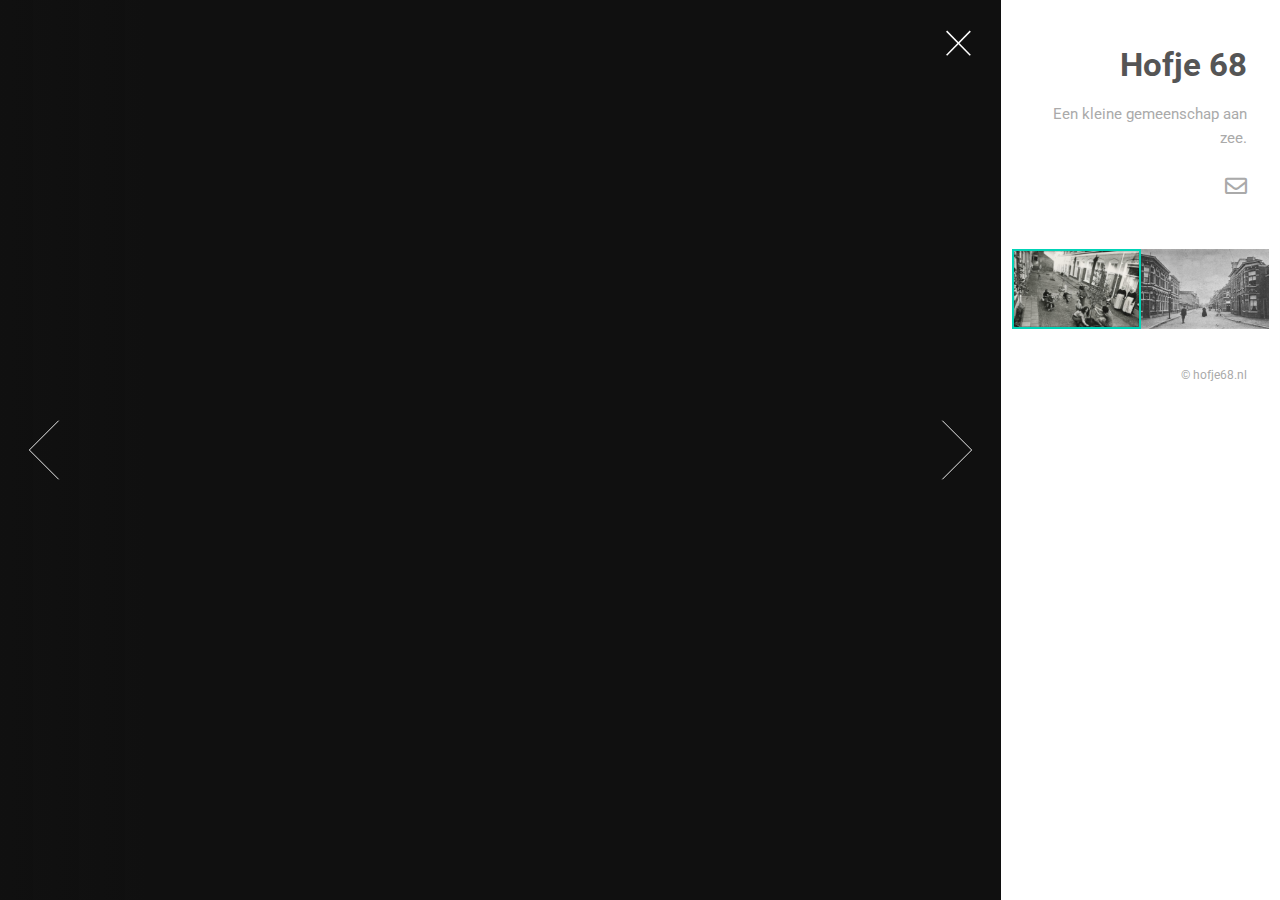
<file: index.html>
<!DOCTYPE HTML>
<!--
	Lens by HTML5 UP
	html5up.net | @ajlkn
	Free for personal and commercial use under the CCA 3.0 license (html5up.net/license)
-->
<html>
	<head>
		<title>Hofje 68</title>
		<meta charset="utf-8" />
		<meta name="viewport" content="width=device-width, initial-scale=1, user-scalable=no" />
		<link rel="stylesheet" href="assets/css/main.css" />
		<noscript><link rel="stylesheet" href="assets/css/noscript.css" /></noscript>
	</head>
	<body class="is-preload-0 is-preload-1 is-preload-2">

		<!-- Main -->
			<div id="main">

				<!-- Header -->
					<header id="header">
						<h1>Hofje 68</h1>
						<p>Een kleine gemeenschap aan zee.</a></p>
						<ul class="icons">
							<li><a href="mailto:info@hofje.nl" class="icon fa-envelope"><span class="label">Email</span></a></li>
						</ul>
					</header>

				<!-- Thumbnail -->
					<section id="thumbnails">
						<article>
							<a class="thumbnail" href="images/fulls/01.jpg" data-position="left center"><img src="images/thumbs/01.jpg" alt="" /></a>
							<h2>Ons hofje in 1973</h2>
							<p>Boompjes vervangen de 'parkeerplekken'</p>
						</article>
						<article>
							<a class="thumbnail" href="images/fulls/02.jpg" data-position="left center"><img src="images/thumbs/02.jpg" alt="" /></a>
							<h2>Dirk Hoogenraadstraat</h2>
							<p>Ongeveer een eeuw terug in de tijd</p>
						</article>
					</section>

				<!-- Footer -->
					<footer id="footer">
						<ul class="copyright">
							<li>&copy; hofje68.nl</li>
						</ul>
					</footer>

			</div>

		<!-- Scripts -->
			<script src="assets/js/jquery.min.js"></script>
			<script src="assets/js/browser.min.js"></script>
			<script src="assets/js/breakpoints.min.js"></script>
			<script src="assets/js/main.js"></script>

	</body>
</html>
</file>
<file: assets/css/noscript.css>
/*
	Lens by HTML5 UP
	html5up.net | @ajlkn
	Free for personal and commercial use under the CCA 3.0 license (html5up.net/license)
*/

/* Main */

	#main {
		opacity: 1 !important;
		right: 0 !important;
	}

	body:before {
		content: 'Javascript is disabled :(';
		display: block;
		position: absolute;
		top: 50%;
		width: calc(100% - 22.5em * 0.333333333);
		height: 4em;
		margin-top: -2em;
		color: #282828;
		cursor: default;
		font-size: 3em;
		line-height: 4em;
		text-align: center;
		white-space: nowrap;
		left: 0;
	}
</file>
<file: assets/css/main.css>
@import url(fontawesome-all.min.css);
@import url("https://fonts.googleapis.com/css?family=Roboto:400,700");

/*
	Lens by HTML5 UP
	html5up.net | @ajlkn
	Free for personal and commercial use under the CCA 3.0 license (html5up.net/license)
*/

html, body, div, span, applet, object,
iframe, h1, h2, h3, h4, h5, h6, p, blockquote,
pre, a, abbr, acronym, address, big, cite,
code, del, dfn, em, img, ins, kbd, q, s, samp,
small, strike, strong, sub, sup, tt, var, b,
u, i, center, dl, dt, dd, ol, ul, li, fieldset,
form, label, legend, table, caption, tbody,
tfoot, thead, tr, th, td, article, aside,
canvas, details, embed, figure, figcaption,
footer, header, hgroup, menu, nav, output, ruby,
section, summary, time, mark, audio, video {
	margin: 0;
	padding: 0;
	border: 0;
	font-size: 100%;
	font: inherit;
	vertical-align: baseline;}

article, aside, details, figcaption, figure,
footer, header, hgroup, menu, nav, section {
	display: block;}

body {
	line-height: 1;
}

ol, ul {
	list-style: none;
}

blockquote, q {
	quotes: none;
}

	blockquote:before, blockquote:after, q:before, q:after {
		content: '';
		content: none;
	}

table {
	border-collapse: collapse;
	border-spacing: 0;
}

body {
	-webkit-text-size-adjust: none;
}

mark {
	background-color: transparent;
	color: inherit;
}

input::-moz-focus-inner {
	border: 0;
	padding: 0;
}

input, select, textarea {
	-moz-appearance: none;
	-webkit-appearance: none;
	-ms-appearance: none;
	appearance: none;
}

/* Basic */

	/*
			@-ms-viewport {
				width: device-width;
			}
		*/

	@media screen and (max-width: 480px) {

		html, body {
			min-width: 320px;
		}

	}

	body.is-preload-0 *, body.is-preload-0 *:before, body.is-preload-0 *:after {
		-moz-animation: none !important;
		-webkit-animation: none !important;
		-ms-animation: none !important;
		animation: none !important;
		-moz-transition: none !important;
		-webkit-transition: none !important;
		-ms-transition: none !important;
		transition: none !important;
	}

	html {
		box-sizing: border-box;
	}

	*, *:before, *:after {
		box-sizing: inherit;
	}

	html, body {
		background-color: #101010;
		overflow: hidden;
	}

/* Type */

	html {
		font-size: 16pt;
	}

		@media screen and (max-width: 1680px) {

			html {
				font-size: 12pt;
			}

		}

		@media screen and (max-width: 1280px) {

			html {
				font-size: 11pt;
			}

		}

	body {
		background-color: #fff;
		color: #aaa;
	}

	body, input, select, textarea {
		font-family: "Roboto", Helvetica, sans-serif;
		font-weight: 400;
		line-height: 1.65;
		font-size: 1em;
		color: #aaa;
	}

	a {
		-moz-transition: color 0.25s ease, border-bottom-color 0.25s ease;
		-webkit-transition: color 0.25s ease, border-bottom-color 0.25s ease;
		-ms-transition: color 0.25s ease, border-bottom-color 0.25s ease;
		transition: color 0.25s ease, border-bottom-color 0.25s ease;
		border-bottom: dotted 1px;
		color: inherit;
		text-decoration: none;
	}

		a:hover {
			border-bottom-color: transparent;
			color: #eaeaea;
		}

	strong, b {
		font-weight: 400;
		color: #555;
	}

	em, i {
		font-style: italic;
	}

	p {
		margin: 0 0 1.25em 0;
	}

	h1, h2, h3, h4, h5, h6 {
		font-weight: 400;
		line-height: 1.25;
		margin: 0 0 0.5em 0;
		color: #555;
	}

		h1 a, h2 a, h3 a, h4 a, h5 a, h6 a {
			color: inherit;
			text-decoration: none;
		}

	h2 {
		font-size: 1.25em;
	}

	h3 {
		font-size: 1em;
	}

	h4 {
		font-size: 0.9em;
	}

	h5 {
		font-size: 0.8em;
	}

	h6 {
		font-size: 0.7em;
	}

	sub {
		font-size: 0.8em;
		position: relative;
		top: 0.5em;
	}

	sup {
		font-size: 0.8em;
		position: relative;
		top: -0.5em;
	}

	blockquote {
		border-left: solid 4px #ccc;
		font-style: italic;
		margin: 0 0 1.25em 0;
		padding: 0.3125em 0 0.3125em 1.25em;
	}

	code {
		border-radius: 4px;
		border: solid 1px;
		font-family: "Courier New", monospace;
		font-size: 0.9em;
		margin: 0 0.25em;
		padding: 0.25em 0.65em;
		border-color: #ccc;
	}

	pre {
		-webkit-overflow-scrolling: touch;
		font-family: "Courier New", monospace;
		font-size: 0.9em;
		margin: 0 0 1.25em 0;
	}

		pre code {
			display: block;
			padding: 1em 1.5em;
			overflow-x: auto;
		}

	hr {
		border: 0;
		border-bottom: solid 1px #ccc;
		margin: 1.25em 0;
	}

		hr.major {
			margin: 1.875em 0;
		}

	.align-left {
		text-align: left;
	}

	.align-center {
		text-align: center;
	}

	.align-right {
		text-align: right;
	}

/* Button */

	input[type="submit"],
	input[type="reset"],
	input[type="button"],
	button,
	.button {
		-moz-appearance: none;
		-webkit-appearance: none;
		-ms-appearance: none;
		appearance: none;
		-moz-transition: background-color 0.25s ease-in-out, border-color 0.25s ease-in-out, color 0.25s ease-in-out;
		-webkit-transition: background-color 0.25s ease-in-out, border-color 0.25s ease-in-out, color 0.25s ease-in-out;
		-ms-transition: background-color 0.25s ease-in-out, border-color 0.25s ease-in-out, color 0.25s ease-in-out;
		transition: background-color 0.25s ease-in-out, border-color 0.25s ease-in-out, color 0.25s ease-in-out;
		background-color: transparent;
		border-radius: 4px;
		border: solid 1px #ccc;
		color: #555;
		cursor: pointer;
		display: inline-block;
		line-height: 1;
		padding: 0.75em 1.5em;
		text-align: center;
		text-decoration: none;
		white-space: nowrap;
	}

		input[type="submit"]:hover,
		input[type="reset"]:hover,
		input[type="button"]:hover,
		button:hover,
		.button:hover {
			border-color: #c7c7c7;
			color: #c7c7c7;
		}

			input[type="submit"]:hover:active,
			input[type="reset"]:hover:active,
			input[type="button"]:hover:active,
			button:hover:active,
			.button:hover:active {
				background-color: rgba(0, 211, 183, 0.15);
			}

		input[type="submit"].icon,
		input[type="reset"].icon,
		input[type="button"].icon,
		button.icon,
		.button.icon {
			padding-left: 1.35em;
		}

			input[type="submit"].icon:before,
			input[type="reset"].icon:before,
			input[type="button"].icon:before,
			button.icon:before,
			.button.icon:before {
				margin-right: 0.5em;
			}

		input[type="submit"].fit,
		input[type="reset"].fit,
		input[type="button"].fit,
		button.fit,
		.button.fit {
			width: 100%;
		}

		input[type="submit"].small,
		input[type="reset"].small,
		input[type="button"].small,
		button.small,
		.button.small {
			font-size: 0.8em;
		}

		input[type="submit"].large,
		input[type="reset"].large,
		input[type="button"].large,
		button.large,
		.button.large {
			font-size: 1.35em;
		}

		input[type="submit"].disabled, input[type="submit"]:disabled,
		input[type="reset"].disabled,
		input[type="reset"]:disabled,
		input[type="button"].disabled,
		input[type="button"]:disabled,
		button.disabled,
		button:disabled,
		.button.disabled,
		.button:disabled {
			pointer-events: none;
			opacity: 0.25;
		}

/* Form */

	form {
		margin: 0 0 1.25em 0;
	}

	label {
		color: #555;
		display: block;
		font-size: 0.9em;
		font-weight: 400;
		margin: 0 0 0.625em 0;
	}

	input[type="text"],
	input[type="password"],
	input[type="email"],
	select,
	textarea {
		-moz-appearance: none;
		-webkit-appearance: none;
		-ms-appearance: none;
		appearance: none;
		background-color: transparent;
		border-radius: 4px;
		border: solid 1px #ccc;
		color: inherit;
		display: block;
		outline: 0;
		padding: 0 0.75em;
		text-decoration: none;
		width: 100%;
	}

		input[type="text"]:invalid,
		input[type="password"]:invalid,
		input[type="email"]:invalid,
		select:invalid,
		textarea:invalid {
			box-shadow: none;
		}

		input[type="text"]:focus,
		input[type="password"]:focus,
		input[type="email"]:focus,
		select:focus,
		textarea:focus {
			border-color: #D3D3D3;
		}

	select {
		background-image: url("data:image/svg+xml;charset=utf8,%3Csvg xmlns='http://www.w3.org/2000/svg' width='40' height='40' preserveAspectRatio='none' viewBox='0 0 40 40'%3E%3Cpath d='M9.4,12.3l10.4,10.4l10.4-10.4c0.2-0.2,0.5-0.4,0.9-0.4c0.3,0,0.6,0.1,0.9,0.4l3.3,3.3c0.2,0.2,0.4,0.5,0.4,0.9 c0,0.4-0.1,0.6-0.4,0.9L20.7,31.9c-0.2,0.2-0.5,0.4-0.9,0.4c-0.3,0-0.6-0.1-0.9-0.4L4.3,17.3c-0.2-0.2-0.4-0.5-0.4-0.9 c0-0.4,0.1-0.6,0.4-0.9l3.3-3.3c0.2-0.2,0.5-0.4,0.9-0.4S9.1,12.1,9.4,12.3z' fill='%23ccc' /%3E%3C/svg%3E");
		background-size: 1.25rem;
		background-repeat: no-repeat;
		background-position: calc(100% - 1rem) center;
		height: 2.75em;
		padding-right: 2.75em;
		text-overflow: ellipsis;
	}

		select option {
			color: #555;
			background: #fff;
		}

		select:focus::-ms-value {
			background-color: transparent;
		}

		select::-ms-expand {
			display: none;
		}

	.select-wrapper {
		text-decoration: none;
		display: block;
		position: relative;
	}

		.select-wrapper:before {
			-moz-osx-font-smoothing: grayscale;
			-webkit-font-smoothing: antialiased;
			display: inline-block;
			font-style: normal;
			font-variant: normal;
			text-rendering: auto;
			line-height: 1;
			text-transform: none !important;
			font-family: 'Font Awesome 5 Free';
			font-weight: 900;
		}

		.select-wrapper:before {
			color: #ccc;
			content: '\f107';
			display: block;
			height: 2.75em;
			line-height: 2.75em;
			pointer-events: none;
			position: absolute;
			right: 0;
			text-align: center;
			top: 0;
			width: 2.75em;
		}

		.select-wrapper select::-ms-expand {
			display: none;
		}

	input[type="text"],
	input[type="password"],
	input[type="email"],
	select {
		height: 2.75em;
	}

	textarea {
		padding: 0.75em 1em;
	}

	input[type="checkbox"],
	input[type="radio"] {
		-moz-appearance: none;
		-webkit-appearance: none;
		-ms-appearance: none;
		appearance: none;
		display: block;
		float: left;
		margin-right: -2em;
		opacity: 0;
		width: 1em;
		z-index: -1;
	}

		input[type="checkbox"] + label,
		input[type="radio"] + label {
			text-decoration: none;
			color: #aaa;
			cursor: pointer;
			display: inline-block;
			font-size: 1em;
			font-weight: 400;
			margin: 0;
			padding-left: 2.4em;
			padding-right: 0.75em;
			position: relative;
		}

			input[type="checkbox"] + label:before,
			input[type="radio"] + label:before {
				-moz-osx-font-smoothing: grayscale;
				-webkit-font-smoothing: antialiased;
				display: inline-block;
				font-style: normal;
				font-variant: normal;
				text-rendering: auto;
				line-height: 1;
				text-transform: none !important;
				font-family: 'Font Awesome 5 Free';
				font-weight: 900;
			}

			input[type="checkbox"] + label:before,
			input[type="radio"] + label:before {
				background: transparent;
				border-radius: 4px;
				border: solid 1px #ccc;
				content: '';
				display: inline-block;
				font-size: 0.8em;
				height: 2.0625em;
				left: 0;
				line-height: 2.0625em;
				position: absolute;
				text-align: center;
				top: 0;
				width: 2.0625em;
			}

		input[type="checkbox"]:checked + label:before,
		input[type="radio"]:checked + label:before {
			background-color: #555;
			border-color: #555;
			color: #fff;
			content: '\f00c';
		}

		input[type="checkbox"]:focus + label:before,
		input[type="radio"]:focus + label:before {
			border-color: #D3D3D3;
		}

	input[type="checkbox"] + label:before {
		border-radius: 4px;
	}

	input[type="radio"] + label:before {
		border-radius: 100%;
	}

	::-webkit-input-placeholder {
		opacity: 1.0;
		color: #ccc !important;
	}

	:-moz-placeholder {
		opacity: 1.0;
		color: #ccc !important;
	}

	::-moz-placeholder {
		opacity: 1.0;
		color: #ccc !important;
	}

	:-ms-input-placeholder {
		opacity: 1.0;
		color: #ccc !important;
	}

	.field {
		margin: 0 0 1.25em 0;
	}

/* Icon */

	.icon {
		text-decoration: none;
		border-bottom: none;
		position: relative;
	}

		.icon:before {
			-moz-osx-font-smoothing: grayscale;
			-webkit-font-smoothing: antialiased;
			display: inline-block;
			font-style: normal;
			font-variant: normal;
			text-rendering: auto;
			line-height: 1;
			text-transform: none !important;
			font-family: 'Font Awesome 5 Free';
			font-weight: 400;
		}

		.icon > .label {
			display: none;
		}

		.icon:before {
			line-height: inherit;
		}

		.icon.solid:before {
			font-weight: 900;
		}

		.icon.brands:before {
			font-family: 'Font Awesome 5 Brands';
		}

/* List */

	ol {
		list-style: decimal;
		margin: 0 0 1.25em 0;
		padding-left: 1.25em;
	}

		ol li {
			padding-left: 0.25em;
		}

	ul {
		list-style: disc;
		margin: 0 0 1.25em 0;
		padding-left: 1em;
	}

		ul li {
			padding-left: 0.5em;
		}

		ul.alt {
			list-style: none;
			padding-left: 0;
		}

			ul.alt li {
				border-top: solid 1px #ccc;
				padding: 0.5em 0;
			}

				ul.alt li:first-child {
					border-top: 0;
					padding-top: 0;
				}

	dl {
		margin: 0 0 1.25em 0;
	}

		dl dt {
			display: block;
			font-weight: 400;
			margin: 0 0 0.625em 0;
		}

		dl dd {
			margin-left: 1.25em;
		}

/* Actions */

	ul.actions {
		display: -moz-flex;
		display: -webkit-flex;
		display: -ms-flex;
		display: flex;
		cursor: default;
		list-style: none;
		margin-left: -0.625em;
		padding-left: 0;
	}

		ul.actions li {
			padding: 0 0 0 0.625em;
			vertical-align: middle;
		}

		ul.actions.special {
			-moz-justify-content: center;
			-webkit-justify-content: center;
			-ms-justify-content: center;
			justify-content: center;
			width: 100%;
			margin-left: 0;
		}

			ul.actions.special li:first-child {
				padding-left: 0;
			}

		ul.actions.stacked {
			-moz-flex-direction: column;
			-webkit-flex-direction: column;
			-ms-flex-direction: column;
			flex-direction: column;
			margin-left: 0;
		}

			ul.actions.stacked li {
				padding: 0.8125em 0 0 0;
			}

				ul.actions.stacked li:first-child {
					padding-top: 0;
				}

		ul.actions.fit {
			width: calc(100% + 0.625em);
		}

			ul.actions.fit li {
				-moz-flex-grow: 1;
				-webkit-flex-grow: 1;
				-ms-flex-grow: 1;
				flex-grow: 1;
				-moz-flex-shrink: 1;
				-webkit-flex-shrink: 1;
				-ms-flex-shrink: 1;
				flex-shrink: 1;
				width: 100%;
			}

				ul.actions.fit li > * {
					width: 100%;
				}

			ul.actions.fit.stacked {
				width: 100%;
			}

		@media screen and (max-width: 480px) {

			ul.actions:not(.fixed) {
				-moz-flex-direction: column;
				-webkit-flex-direction: column;
				-ms-flex-direction: column;
				flex-direction: column;
				margin-left: 0;
				width: 100% !important;
			}

				ul.actions:not(.fixed) li {
					-moz-flex-grow: 1;
					-webkit-flex-grow: 1;
					-ms-flex-grow: 1;
					flex-grow: 1;
					-moz-flex-shrink: 1;
					-webkit-flex-shrink: 1;
					-ms-flex-shrink: 1;
					flex-shrink: 1;
					padding: 0.625em 0 0 0;
					text-align: center;
					width: 100%;
				}

					ul.actions:not(.fixed) li > * {
						width: 100%;
					}

					ul.actions:not(.fixed) li:first-child {
						padding-top: 0;
					}

					ul.actions:not(.fixed) li input[type="submit"],
					ul.actions:not(.fixed) li input[type="reset"],
					ul.actions:not(.fixed) li input[type="button"],
					ul.actions:not(.fixed) li button,
					ul.actions:not(.fixed) li .button {
						width: 100%;
					}

						ul.actions:not(.fixed) li input[type="submit"].icon:before,
						ul.actions:not(.fixed) li input[type="reset"].icon:before,
						ul.actions:not(.fixed) li input[type="button"].icon:before,
						ul.actions:not(.fixed) li button.icon:before,
						ul.actions:not(.fixed) li .button.icon:before {
							margin-left: -0.5rem;
						}

		}

/* Icons */

	ul.icons {
		cursor: default;
		list-style: none;
		padding-left: 0;
	}

		ul.icons li {
			display: inline-block;
			padding: 0 1em 0 0;
		}

			ul.icons li:last-child {
				padding-right: 0;
			}

			ul.icons li .icon:before {
				font-size: 1.5rem;
			}

/* Main */

	#main {
		-moz-transition: opacity 0.75s ease, right 0.75s ease, left 0.75s ease, visibility 0.75s;
		-webkit-transition: opacity 0.75s ease, right 0.75s ease, left 0.75s ease, visibility 0.75s;
		-ms-transition: opacity 0.75s ease, right 0.75s ease, left 0.75s ease, visibility 0.75s;
		transition: opacity 0.75s ease, right 0.75s ease, left 0.75s ease, visibility 0.75s;
		-webkit-overflow-scrolling: touch;
		position: fixed;
		top: 0;
		width: 22.5em;
		height: 100%;
		background: #fff;
		outline: 0;
		overflow-x: hidden;
		overflow-y: auto;
		text-align: right;
		visibility: visible;
		z-index: 10000;
		right: 0;
	}

		#main .toggle {
			-webkit-tap-highlight-color: rgba(0, 0, 0, 0);
			position: absolute;
			top: 0;
			width: 4em;
			height: 4em;
			background-image: url("images/close-small-alt.svg");
			background-repeat: no-repeat;
			background-size: 32px 32px;
			cursor: pointer;
			display: none;
			z-index: 1;
			background-position: 0.5em 0.5em;
			left: 0;
		}

		body.fullscreen #main {
			visibility: hidden;
			right: -22.5em;
		}

		body.is-preload-1 #main {
			opacity: 0;
			right: -2em;
		}

		@media screen and (max-width: 1280px) {

			#main {
				width: 19em;
			}

				body.fullscreen #main {
					right: -19em;
				}

		}

		@media screen and (max-width: 980px) {

			#main {
				background: rgba(255, 255, 255, 0.925);
			}

				#main .toggle {
					display: block;
				}

		}

		@media screen and (max-width: 480px) {

			#main {
				-moz-transition: opacity 0.5s ease, visibility 0.5s;
				-webkit-transition: opacity 0.5s ease, visibility 0.5s;
				-ms-transition: opacity 0.5s ease, visibility 0.5s;
				transition: opacity 0.5s ease, visibility 0.5s;
				width: 100%;
				background: #fff;
				text-align: center;
			}

				body.is-preload-1 #main {
					left: auto !important;
					right: auto !important;
				}

				body.fullscreen #main {
					left: auto !important;
					right: auto !important;
					opacity: 0;
				}

				#main .toggle {
					display: none;
				}

		}

/* Header */

	#header {
		padding: 3em 2.25em 1.75em 2.25em ;
	}

		#header h1 {
			font-size: 2.25em;
			font-weight: 700;
		}

/* Footer */

	#footer {
		padding: 2.25em 2.25em 1em 2.25em ;
	}

		#footer .copyright {
			list-style: none;
			padding: 0;
		}

			#footer .copyright li {
				display: inline-block;
				font-size: 0.8em;
				margin-left: 0.35em;
				padding: 0;
			}

				#footer .copyright li:first-child {
					margin-left: 0;
				}

/* Thumbnails */

	#thumbnails {
		display: -moz-flex;
		display: -webkit-flex;
		display: -ms-flex;
		display: flex;
		-moz-flex-wrap: wrap;
		-webkit-flex-wrap: wrap;
		-ms-flex-wrap: wrap;
		flex-wrap: wrap;
		padding: 0 0.75em;
	}

		#thumbnails article {
			position: relative;
			width: 50%;
			background: #101010;
			outline: 0;
		}

			#thumbnails article .thumbnail {
				-webkit-tap-highlight-color: rgba(0, 0, 0, 0);
				display: block;
				position: relative;
				border: 0;
				outline: 0;
			}

				#thumbnails article .thumbnail img {
					display: block;
					width: 100%;
				}

				#thumbnails article .thumbnail:before {
					pointer-events: none;
					-moz-transition: opacity 0.25s ease;
					-webkit-transition: opacity 0.25s ease;
					-ms-transition: opacity 0.25s ease;
					transition: opacity 0.25s ease;
					content: '';
					position: absolute;
					left: 0;
					top: 0;
					width: 100%;
					height: 100%;
					box-shadow: inset 0 0 0 2px #00D3B7, inset 0 0 0px 3px rgba(0, 0, 0, 0.15);
					opacity: 0;
					z-index: 1;
				}

				#thumbnails article .thumbnail:focus:before {
					opacity: 0.5;
				}

			#thumbnails article h2, #thumbnails article p {
				display: none;
			}

			#thumbnails article.active .thumbnail:before {
				opacity: 1;
			}

		@media screen and (max-width: 480px) {

			#thumbnails article .thumbnail:before {
				display: none;
			}

		}

/* Viewer */

	@-moz-keyframes spinner {
		0% {
			-moz-transform: rotate(0deg);
			-webkit-transform: rotate(0deg);
			-ms-transform: rotate(0deg);
			transform: rotate(0deg);
		}

		100% {
			-moz-transform: rotate(360deg);
			-webkit-transform: rotate(360deg);
			-ms-transform: rotate(360deg);
			transform: rotate(360deg);
		}
	}

	@-webkit-keyframes spinner {
		0% {
			-moz-transform: rotate(0deg);
			-webkit-transform: rotate(0deg);
			-ms-transform: rotate(0deg);
			transform: rotate(0deg);
		}

		100% {
			-moz-transform: rotate(360deg);
			-webkit-transform: rotate(360deg);
			-ms-transform: rotate(360deg);
			transform: rotate(360deg);
		}
	}

	@-ms-keyframes spinner {
		0% {
			-moz-transform: rotate(0deg);
			-webkit-transform: rotate(0deg);
			-ms-transform: rotate(0deg);
			transform: rotate(0deg);
		}

		100% {
			-moz-transform: rotate(360deg);
			-webkit-transform: rotate(360deg);
			-ms-transform: rotate(360deg);
			transform: rotate(360deg);
		}
	}

	@keyframes spinner {
		0% {
			-moz-transform: rotate(0deg);
			-webkit-transform: rotate(0deg);
			-ms-transform: rotate(0deg);
			transform: rotate(0deg);
		}

		100% {
			-moz-transform: rotate(360deg);
			-webkit-transform: rotate(360deg);
			-ms-transform: rotate(360deg);
			transform: rotate(360deg);
		}
	}

	#viewer {
		-moz-transition: opacity 0.75s ease, width 0.75s ease;
		-webkit-transition: opacity 0.75s ease, width 0.75s ease;
		-ms-transition: opacity 0.75s ease, width 0.75s ease;
		transition: opacity 0.75s ease, width 0.75s ease;
		position: absolute;
		top: 0;
		width: calc(100% - 22.5em);
		height: 100%;
		left: 0;
	}

		#viewer .inner {
			pointer-events: none;
			position: absolute;
			top: 0;
			left: 0;
			width: 100%;
			height: 100%;
			z-index: 2;
		}

			#viewer .inner > * {
				pointer-events: auto;
			}

			#viewer .inner:before {
				background-image: -moz-linear-gradient(left, rgba(16,16,16,0.2), rgba(16,16,16,0) 10em, rgba(16,16,16,0)), -moz-linear-gradient(right, rgba(16,16,16,0.2), rgba(16,16,16,0) 10em, rgba(16,16,16,0));
				background-image: -webkit-linear-gradient(left, rgba(16,16,16,0.2), rgba(16,16,16,0) 10em, rgba(16,16,16,0)), -webkit-linear-gradient(right, rgba(16,16,16,0.2), rgba(16,16,16,0) 10em, rgba(16,16,16,0));
				background-image: -ms-linear-gradient(left, rgba(16,16,16,0.2), rgba(16,16,16,0) 10em, rgba(16,16,16,0)), -ms-linear-gradient(right, rgba(16,16,16,0.2), rgba(16,16,16,0) 10em, rgba(16,16,16,0));
				background-image: linear-gradient(left, rgba(16,16,16,0.2), rgba(16,16,16,0) 10em, rgba(16,16,16,0)), linear-gradient(right, rgba(16,16,16,0.2), rgba(16,16,16,0) 10em, rgba(16,16,16,0));
				content: '';
				display: block;
				position: absolute;
				top: 0;
				left: 0;
				width: 100%;
				height: 100%;
			}

			#viewer .inner .toggle {
				-webkit-tap-highlight-color: rgba(0, 0, 0, 0);
				position: absolute;
				top: 0;
				width: 4em;
				height: 4em;
				background-image: url("images/close.svg");
				background-repeat: no-repeat;
				background-size: 64px 64px;
				cursor: pointer;
				z-index: 1;
				right: 0;
				background-position: calc(100% - 0.75em) 0.75em;
			}

			#viewer .inner .nav-next,
			#viewer .inner .nav-previous {
				-webkit-tap-highlight-color: rgba(0, 0, 0, 0);
				position: absolute;
				top: 50%;
				width: 6em;
				height: 6em;
				margin-top: -3em;
				background-image: url("images/arrow.svg");
				background-position: center;
				background-repeat: no-repeat;
				background-size: contain;
				cursor: pointer;
			}

			#viewer .inner .nav-previous {
				-moz-transform: scaleX(-1);
				-webkit-transform: scaleX(-1);
				-ms-transform: scaleX(-1);
				transform: scaleX(-1);
				left: 0;
			}

			#viewer .inner .nav-next {
				right: 0;
			}

		#viewer .slide {
			-moz-transition: opacity 0.5s ease-in-out;
			-webkit-transition: opacity 0.5s ease-in-out;
			-ms-transition: opacity 0.5s ease-in-out;
			transition: opacity 0.5s ease-in-out;
			position: absolute;
			top: 0;
			left: 0;
			width: 100%;
			height: 100%;
			opacity: 1;
			z-index: 1;
		}

			#viewer .slide .caption {
				background-image: -moz-linear-gradient(bottom, rgba(16,16,16,0.75), rgba(16,16,16,0.25) 80%, rgba(16,16,16,0));
				background-image: -webkit-linear-gradient(bottom, rgba(16,16,16,0.75), rgba(16,16,16,0.25) 80%, rgba(16,16,16,0));
				background-image: -ms-linear-gradient(bottom, rgba(16,16,16,0.75), rgba(16,16,16,0.25) 80%, rgba(16,16,16,0));
				background-image: linear-gradient(bottom, rgba(16,16,16,0.75), rgba(16,16,16,0.25) 80%, rgba(16,16,16,0));
				padding: 2em 2em 0.75em 2em ;
				position: absolute;
				bottom: 0;
				left: 0;
				width: 100%;
				color: rgba(255, 255, 255, 0.5);
				z-index: 1;
			}

				#viewer .slide .caption h2, #viewer .slide .caption h3, #viewer .slide .caption h4, #viewer .slide .caption h5, #viewer .slide .caption h6 {
					color: #fff;
				}

			#viewer .slide .image {
				-moz-transition: opacity 0.5s ease-in-out;
				-webkit-transition: opacity 0.5s ease-in-out;
				-ms-transition: opacity 0.5s ease-in-out;
				transition: opacity 0.5s ease-in-out;
				position: absolute;
				top: 0;
				left: 0;
				width: 100%;
				height: 100%;
				background-repeat: no-repeat;
				background-size: cover;
				opacity: 0;
			}

			#viewer .slide:before {
				-moz-animation: spinner 1s linear infinite;
				-webkit-animation: spinner 1s linear infinite;
				-ms-animation: spinner 1s linear infinite;
				animation: spinner 1s linear infinite;
				-moz-transition: opacity 0.5s ease-in-out;
				-webkit-transition: opacity 0.5s ease-in-out;
				-ms-transition: opacity 0.5s ease-in-out;
				transition: opacity 0.5s ease-in-out;
				content: '';
				display: block;
				position: absolute;
				top: 50%;
				left: 50%;
				width: 3em;
				height: 3em;
				background-image: url("images/spinner.svg");
				background-position: center;
				background-repeat: no-repeat;
				background-size: contain;
				margin: -1.5em 0 0 -1.5em;
				opacity: 0;
			}

			#viewer .slide.loading:before {
				opacity: 1;
			}

			#viewer .slide.active .image {
				opacity: 1;
			}

		body.fullscreen #viewer {
			width: 100%;
		}

			body.fullscreen #viewer .inner .toggle {
				background-image: url("images/open.svg");
			}

		body.is-preload-1 #viewer {
			opacity: 0;
		}

		body.is-preload-2 #viewer .slide {
			opacity: 0;
		}

		@media screen and (max-width: 1280px) {

			#viewer {
				width: calc(100% - 19em);
			}

		}

		@media screen and (max-width: 980px) {

			#viewer {
				width: 100%;
			}

				#viewer .inner .toggle {
					-moz-transition: opacity 0.75s ease;
					-webkit-transition: opacity 0.75s ease;
					-ms-transition: opacity 0.75s ease;
					transition: opacity 0.75s ease;
					background-image: url("images/open.svg");
					opacity: 0;
					right: 0;
				}

				body.fullscreen #viewer .inner .toggle {
					opacity: 1;
				}

		}

		@media screen and (max-width: 736px) {

			#viewer .inner .toggle {
				background-size: 32px 32px;
			}

			#viewer .inner .nav-next,
			#viewer .inner .nav-previous {
				background-image: url("images/arrow-small.svg");
				background-size: 32px 32px;
			}

			body.fullscreen #viewer .inner .toggle {
				background-image: url("images/open-small.svg");
			}

		}

		@media screen and (max-width: 480px) {

			#viewer {
				-moz-transition: opacity 0.5s ease;
				-webkit-transition: opacity 0.5s ease;
				-ms-transition: opacity 0.5s ease;
				transition: opacity 0.5s ease;
				-moz-transition-delay: 0s;
				-webkit-transition-delay: 0s;
				-ms-transition-delay: 0s;
				transition-delay: 0s;
				opacity: 0;
			}

				#viewer .inner .toggle {
					background-image: url("images/close-small.svg") !important;
					background-size: 32px 32px;
				}

				body.fullscreen #viewer {
					-moz-transition-delay: 0.5s;
					-webkit-transition-delay: 0.5s;
					-ms-transition-delay: 0.5s;
					transition-delay: 0.5s;
					opacity: 1;
				}

		}
</file>
